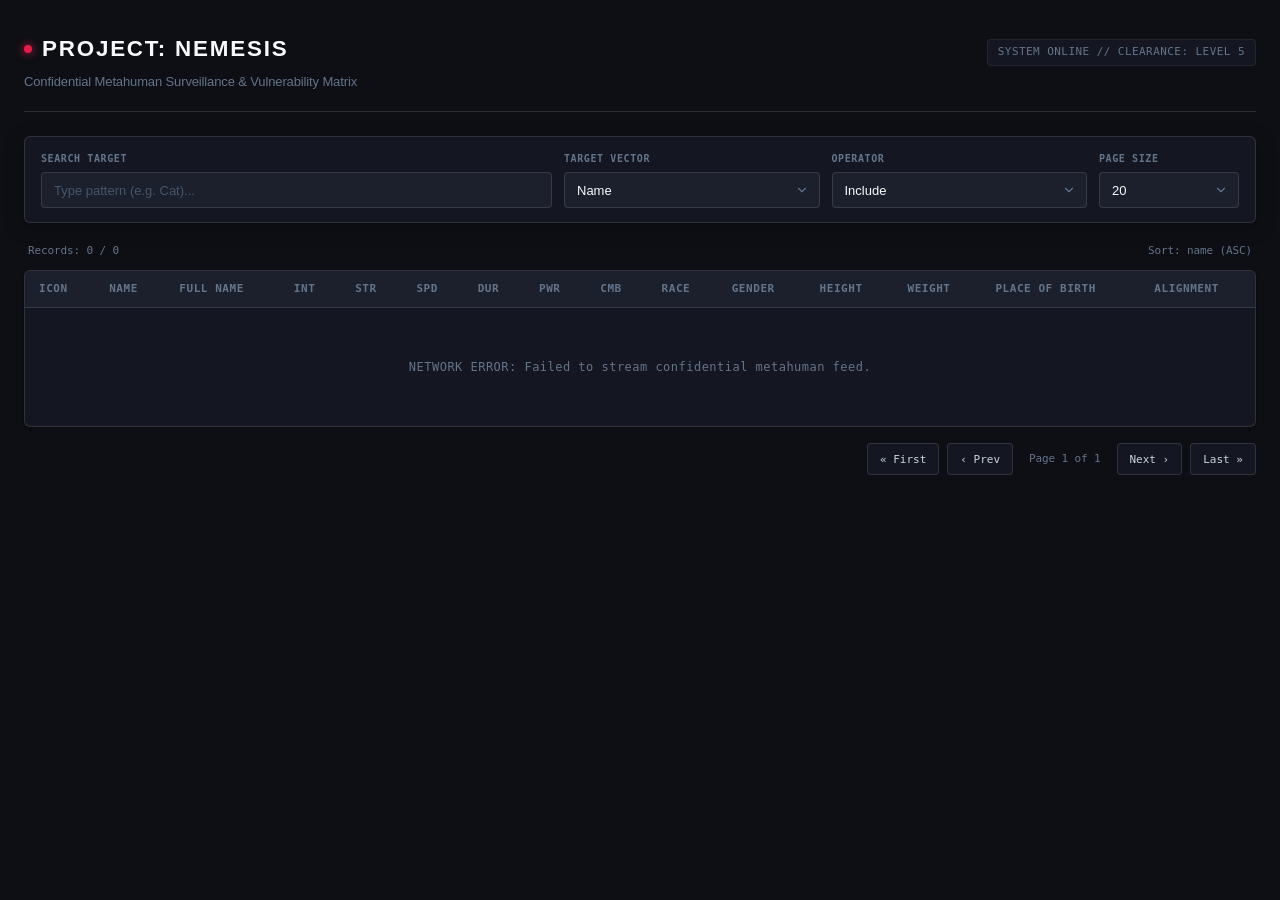
<file: index.html>
<!DOCTYPE html>
<html lang="en">
<head>
  <meta charset="UTF-8">
  <meta name="viewport" content="width=device-width, initial-scale=1.0">
  <title>PROJECT: NEMESIS // Villain Intel Network</title>
  <link rel="stylesheet" href="src/styles/main.css">
</head>
<body>
  <div class="terminal-container">
    <header class="nemesis-header">
      <div class="title-row">
        <h1 class="glitch-title">PROJECT: NEMESIS</h1>
        <span class="status-indicator">SYSTEM ONLINE // CLEARANCE: LEVEL 5</span>
      </div>
      <p class="subtitle">Confidential Metahuman Surveillance &amp; Vulnerability Matrix</p>
    </header>

    <section class="control-panel">
      <!-- Search Input -->
      <div class="control-group search-input-group">
        <label for="search-input">Search Target</label>
        <input type="text" id="search-input" placeholder="Type pattern (e.g. Cat)..." autocomplete="off">
      </div>

      <!-- Bonus: Target Vector Field Selection -->
      <div class="control-group">
        <label for="search-field">Target Vector</label>
        <select id="search-field">
          <option value="name" selected>Name</option>
          <option value="fullName">Full Name</option>
          <option value="race">Race</option>
          <option value="gender">Gender</option>
          <option value="alignment">Alignment</option>
          <option value="placeOfBirth">Place of Birth</option>
          <option value="height">Height (cm)</option>
          <option value="weight">Weight (kg)</option>
          <option value="intelligence">Intelligence</option>
          <option value="strength">Strength</option>
          <option value="speed">Speed</option>
          <option value="durability">Durability</option>
          <option value="power">Power</option>
          <option value="combat">Combat</option>
        </select>
      </div>

      <!-- Bonus: Search Operators -->
      <div class="control-group">
        <label for="search-operator">Operator</label>
        <select id="search-operator">
          <option value="include" selected>Include</option>
          <option value="exclude">Exclude</option>
          <option value="fuzzy">Fuzzy Match</option>
          <option value="eq">Equal (=)</option>
          <option value="neq">Not Equal (!=)</option>
          <option value="gt">Greater Than (&gt;)</option>
          <option value="lt">Less Than (&lt;)</option>
        </select>
      </div>

      <!-- Page Size Selector (Default: 20) -->
      <div class="control-group">
        <label for="page-size">Page Size</label>
        <select id="page-size">
          <option value="10">10</option>
          <option value="20" selected>20</option>
          <option value="50">50</option>
          <option value="100">100</option>
          <option value="all">all results</option>
        </select>
      </div>
    </section>

    <div class="stats-bar">
      <span id="record-count">Records: 0 / 0</span>
      <span id="sort-status">Sort: name (ASC)</span>
    </div>

    <!-- The Required <table> Element -->
    <div class="table-wrapper">
      <table id="heroes-table">
        <thead>
          <tr>
            <th data-column="icon" class="sortable">Icon</th>
            <th data-column="name" class="sortable">Name</th>
            <th data-column="fullName" class="sortable">Full Name</th>
            <th data-column="intelligence" class="sortable">INT</th>
            <th data-column="strength" class="sortable">STR</th>
            <th data-column="speed" class="sortable">SPD</th>
            <th data-column="durability" class="sortable">DUR</th>
            <th data-column="power" class="sortable">PWR</th>
            <th data-column="combat" class="sortable">CMB</th>
            <th data-column="race" class="sortable">Race</th>
            <th data-column="gender" class="sortable">Gender</th>
            <th data-column="height" class="sortable">Height</th>
            <th data-column="weight" class="sortable">Weight</th>
            <th data-column="placeOfBirth" class="sortable">Place of Birth</th>
            <th data-column="alignment" class="sortable">Alignment</th>
          </tr>
        </thead>
        <tbody id="table-body">
          <tr><td colspan="15" class="status-cell">ACCESSING DATA MATRIX...</td></tr>
        </tbody>
      </table>
    </div>

    <!-- Client-Side Pagination Controls -->
    <nav class="pagination-panel">
      <button id="btn-first" title="First Page">&laquo; First</button>
      <button id="btn-prev" title="Previous Page">&lsaquo; Prev</button>
      <span id="page-indicator">Page 1 of 1</span>
      <button id="btn-next" title="Next Page">Next &rsaquo;</button>
      <button id="btn-last" title="Last Page">Last &raquo;</button>
    </nav>
  </div>

  <!-- Hero Detail Dossier Modal -->
  <div id="dossier-modal" class="modal hidden">
    <div class="modal-backdrop"></div>
    <div class="modal-card">
      <button class="modal-close" id="modal-close-btn" aria-label="Close dossier">&times;</button>
      <div id="modal-content" class="modal-body"></div>
    </div>
  </div>

  <!-- Main ES Module Entrypoint -->
  <script type="module" src="src/js/app.js"></script>
</body>
</html>
</file>
<file: src/styles/main.css>
/* ==========================================================================
   PROJECT: NEMESIS // Metahuman Reconnaissance Interface
   Stylesheet entrypoint. Import order defines the cascade:
   tokens -> base -> layout -> components -> modal.
   ========================================================================== */

@import url("./tokens.css");
@import url("./base.css");
@import url("./layout.css");
@import url("./components.css");
@import url("./modal.css");
</file>
